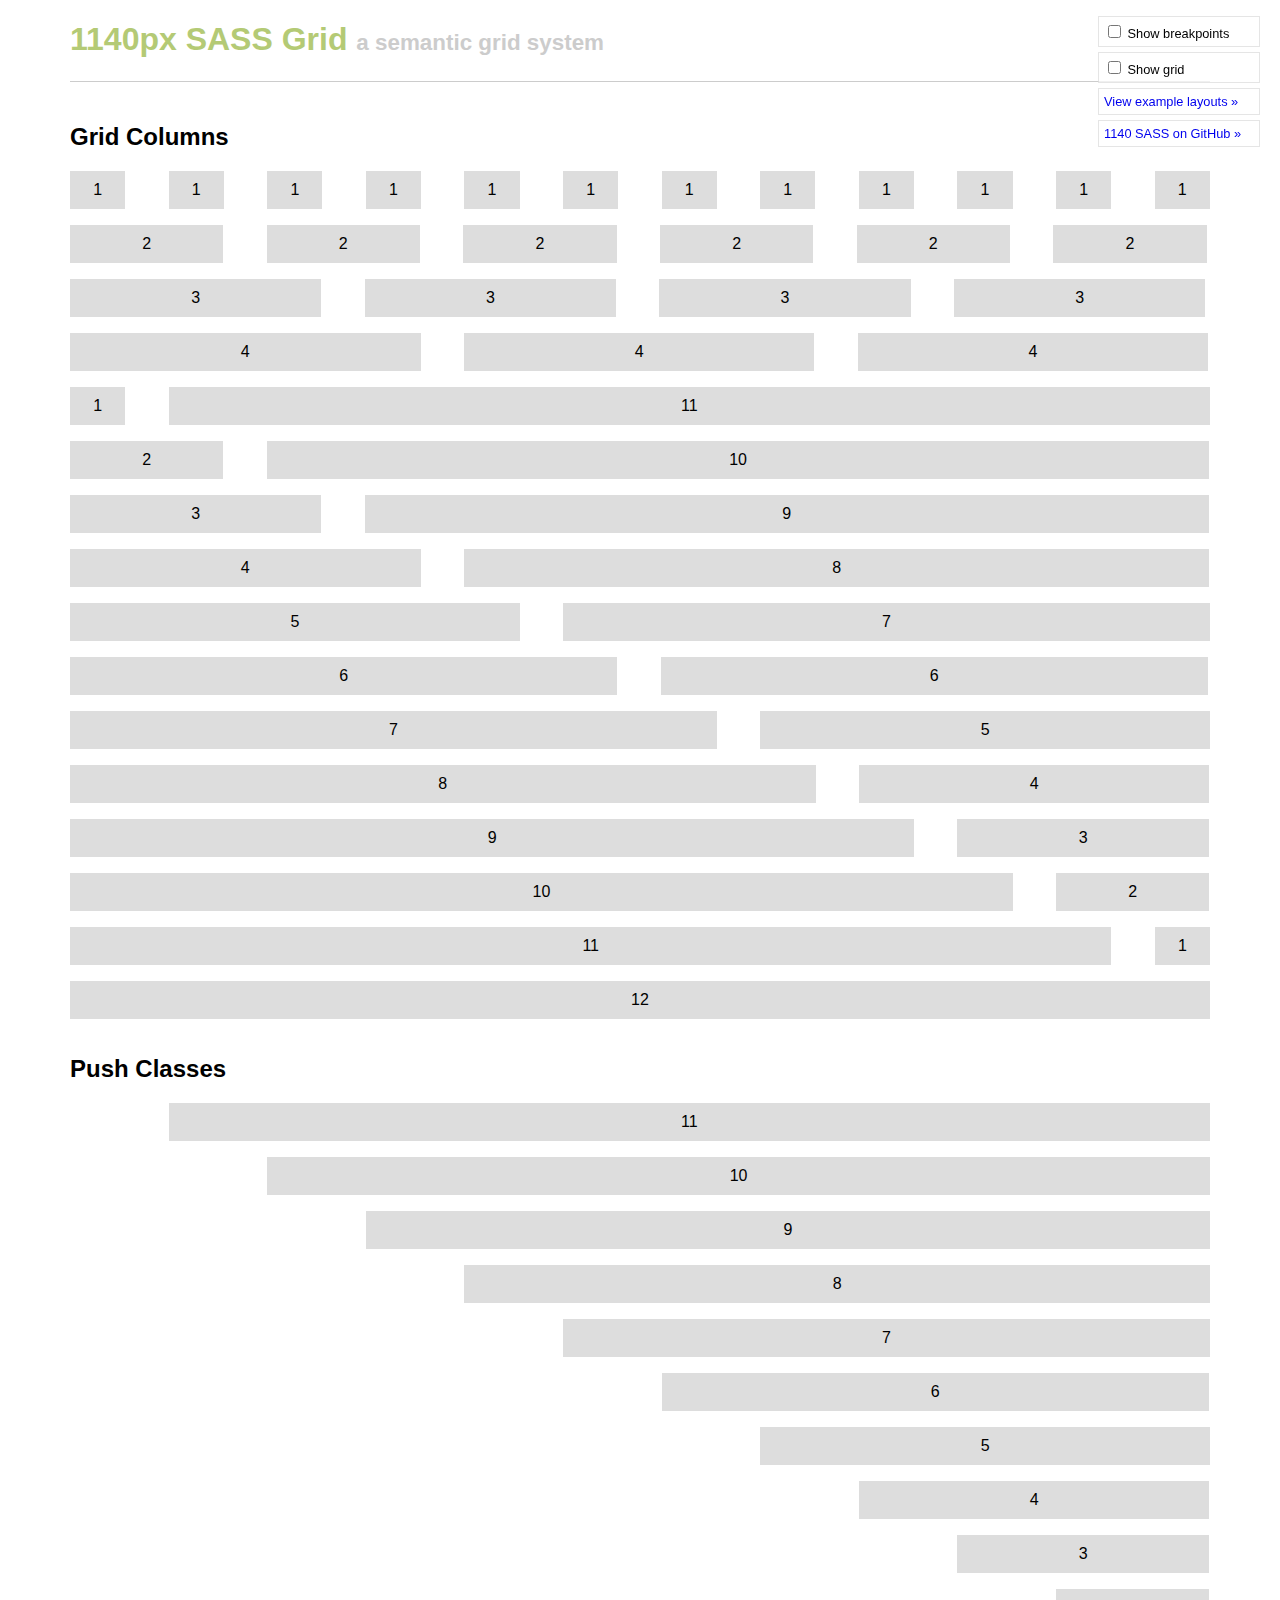
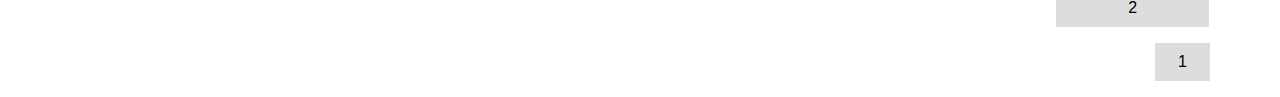
<file: index.html>
<!doctype html>

<html lang="en">
  <head>
    <meta charset="utf-8">
    <title>1140px SASS Grid - A semantic grid system</title>

    <meta name="viewport" content="width=device-width, initial-scale=1.0">

    <link rel="stylesheet" href="style.css">
  </head>

  <body>
    
    <div class="controls">
      <p>
        <label><input type="checkbox" data-controls="breakpoints"> Show breakpoints</label>
        <label><input type="checkbox" data-controls="grid"> Show grid</label>
        <label><a href="examples.html">View example layouts &raquo;</a></label>
        <label><a href="https://github.com/mcgriddles/1140px-Responsive-SASS-Grid/">1140 SASS on GitHub &raquo;</a></label>
      </p>
    </div>    

    <div class="container">

      <header role="banner">
        <h1>1140px SASS Grid <span>a semantic grid system</span></h1>  
      </header>

      <header class="row">
        <h2>Grid Columns</h2>
      </header>

      <div class="row">
        <div class="col-1">1</div>
        <div class="col-1">1</div>
        <div class="col-1">1</div>
        <div class="col-1">1</div>
        <div class="col-1">1</div>
        <div class="col-1">1</div>
        <div class="col-1">1</div>
        <div class="col-1">1</div>
        <div class="col-1">1</div>
        <div class="col-1">1</div>
        <div class="col-1">1</div>
        <div class="col-1 last">1</div>
      </div>

      <div class="row">
        <div class="col-2">2</div>
        <div class="col-2">2</div>
        <div class="col-2">2</div>
        <div class="col-2">2</div>
        <div class="col-2">2</div>
        <div class="col-2 last">2</div>
      </div>

      <div class="row">
        <div class="col-3">3</div>
        <div class="col-3">3</div>
        <div class="col-3">3</div>
        <div class="col-3 last">3</div>
      </div>

      <div class="row">
        <div class="col-4">4</div>
        <div class="col-4">4</div>
        <div class="col-4 last">4</div>
      </div>

      <div class="row">
        <div class="col-1">1</div>
        <div class="col-11 last">11</div>
      </div>

      <div class="row">
        <div class="col-2">2</div>
        <div class="col-10 last">10</div>
      </div>

      <div class="row">
        <div class="col-3">3</div>
        <div class="col-9 last">9</div>
      </div>

      <div class="row">
        <div class="col-4">4</div>
        <div class="col-8 last">8</div>
      </div>

      <div class="row">
        <div class="col-5">5</div>
        <div class="col-7 last">7</div>
      </div>

      <div class="row">
        <div class="col-6">6</div>
        <div class="col-6 last">6</div>
      </div>

      <div class="row">
        <div class="col-7">7</div>
        <div class="col-5 last">5</div>
      </div>

      <div class="row">
        <div class="col-8">8</div>
        <div class="col-4 last">4</div>
      </div>

      <div class="row">
        <div class="col-9">9</div>
        <div class="col-3 last">3</div>
      </div>

      <div class="row">
        <div class="col-10">10</div>
          <div class="col-2 last">2</div>
      </div>

      <div class="row">
        <div class="col-11">11</div>
        <div class="col-1 last">1</div>
      </div>

      <div class="row">
        <div class="col-12">12</div>
      </div>

      <header class="row">
        <h2>Push Classes</h2>
      </header>

      <div class="row">    
        <div class="col-11 push-1">11</div>
      </div>

      <div class="row">
        <div class="col-10 push-2 last">10</div>
      </div>

      <div class="row">
        <div class="col-9 push-3 last">9</div>
      </div>

      <div class="row">
        <div class="col-8 push-4 last">8</div>
      </div>

      <div class="row">
        <div class="col-7 push-5 last">7</div>
      </div>

      <div class="row">
        <div class="col-6 push-6 last">6</div>
      </div>

      <div class="row">
        <div class="col-5 push-7 last">5</div>
      </div>

      <div class="row">
        <div class="col-4 push-8 last">4</div>
      </div>

      <div class="row">
        <div class="col-3 push-9 last">3</div>
      </div>

      <div class="row">      
        <div class="col-2 push-10 last">2</div>
      </div>

      <div class="row">
        <div class="col-1 push-11 last">1</div>
      </div>

    </div>

    <script src="https://ajax.googleapis.com/ajax/libs/jquery/1.8.1/jquery.min.js"></script>
    <script src="examples.js"></script>

  </body>
</html>
</file>
<file: style.css>
body {
  font-family: Helvetica Neue, Helvetica, Arial;
  font-size: 1em;
  padding: 0;
  margin: 0; }

img, embed, object {
  max-width: 100%; }

img {
  height: auto; }

[role="banner"] {
  width: 100%;
  max-width: 71.25em;
  margin: 0 auto;
  overflow: hidden; }
  [role="banner"] h1 {
    color: #b4ca75;
    border-bottom: 1px solid #ccc;
    padding-bottom: .7em; }
    [role="banner"] h1 span {
      font-size: .7em;
      color: #ccc; }

a {
  color: #b4ca75d;
  text-decoration: none; }
  a:hover {
    color: #d78b42; }
  a:visited {
    color: #d78b42; }

.row div {
  background: #ddd;
  margin-bottom: 1em;
  padding: 10px;
  text-align: center; }

.container {
  padding-left: 20px;
  padding-right: 20px; }

.row {
  width: 100%;
  max-width: 71.25em;
  margin: 0 auto;
  overflow: hidden; }

.col-1 {
  margin-right: 3.8%;
  float: left;
  min-height: 1px;
  width: 04.85%;
  -webkit-box-sizing: border-box;
  -moz-box-sizing: border-box;
  box-sizing: border-box; }
  @media (max-width: 30em) {
    .col-1 {
      width: auto;
      float: none;
      margin-left: 0;
      margin-right: 0; } }

.col-2 {
  margin-right: 3.8%;
  float: left;
  min-height: 1px;
  width: 13.45%;
  -webkit-box-sizing: border-box;
  -moz-box-sizing: border-box;
  box-sizing: border-box; }
  @media (max-width: 30em) {
    .col-2 {
      width: auto;
      float: none;
      margin-left: 0;
      margin-right: 0; } }

.col-3 {
  margin-right: 3.8%;
  float: left;
  min-height: 1px;
  width: 22.05%;
  -webkit-box-sizing: border-box;
  -moz-box-sizing: border-box;
  box-sizing: border-box; }
  @media (max-width: 30em) {
    .col-3 {
      width: auto;
      float: none;
      margin-left: 0;
      margin-right: 0; } }

.col-4 {
  margin-right: 3.8%;
  float: left;
  min-height: 1px;
  width: 30.75%;
  -webkit-box-sizing: border-box;
  -moz-box-sizing: border-box;
  box-sizing: border-box; }
  @media (max-width: 30em) {
    .col-4 {
      width: auto;
      float: none;
      margin-left: 0;
      margin-right: 0; } }

.col-5 {
  margin-right: 3.8%;
  float: left;
  min-height: 1px;
  width: 39.45%;
  -webkit-box-sizing: border-box;
  -moz-box-sizing: border-box;
  box-sizing: border-box; }
  @media (max-width: 30em) {
    .col-5 {
      width: auto;
      float: none;
      margin-left: 0;
      margin-right: 0; } }

.col-6 {
  margin-right: 3.8%;
  float: left;
  min-height: 1px;
  width: 48.00%;
  -webkit-box-sizing: border-box;
  -moz-box-sizing: border-box;
  box-sizing: border-box; }
  @media (max-width: 30em) {
    .col-6 {
      width: auto;
      float: none;
      margin-left: 0;
      margin-right: 0; } }

.col-7 {
  margin-right: 3.8%;
  float: left;
  min-height: 1px;
  width: 56.75%;
  -webkit-box-sizing: border-box;
  -moz-box-sizing: border-box;
  box-sizing: border-box; }
  @media (max-width: 30em) {
    .col-7 {
      width: auto;
      float: none;
      margin-left: 0;
      margin-right: 0; } }

.col-8 {
  margin-right: 3.8%;
  float: left;
  min-height: 1px;
  width: 65.40%;
  -webkit-box-sizing: border-box;
  -moz-box-sizing: border-box;
  box-sizing: border-box; }
  @media (max-width: 30em) {
    .col-8 {
      width: auto;
      float: none;
      margin-left: 0;
      margin-right: 0; } }

.col-9 {
  margin-right: 3.8%;
  float: left;
  min-height: 1px;
  width: 74.05%;
  -webkit-box-sizing: border-box;
  -moz-box-sizing: border-box;
  box-sizing: border-box; }
  @media (max-width: 30em) {
    .col-9 {
      width: auto;
      float: none;
      margin-left: 0;
      margin-right: 0; } }

.col-10 {
  margin-right: 3.8%;
  float: left;
  min-height: 1px;
  width: 82.70%;
  -webkit-box-sizing: border-box;
  -moz-box-sizing: border-box;
  box-sizing: border-box; }
  @media (max-width: 30em) {
    .col-10 {
      width: auto;
      float: none;
      margin-left: 0;
      margin-right: 0; } }

.col-11 {
  margin-right: 3.8%;
  float: left;
  min-height: 1px;
  width: 91.35%;
  -webkit-box-sizing: border-box;
  -moz-box-sizing: border-box;
  box-sizing: border-box; }
  @media (max-width: 30em) {
    .col-11 {
      width: auto;
      float: none;
      margin-left: 0;
      margin-right: 0; } }

.col-12 {
  width: 100%;
  float: left;
  margin-right: 0;
  -webkit-box-sizing: border-box;
  -moz-box-sizing: border-box;
  box-sizing: border-box;
  margin-right: 0; }
  @media (max-width: 30em) {
    .col-12 {
      width: auto;
      float: none;
      margin-left: 0;
      margin-right: 0; } }

.push-1 {
  margin-left: 08.65%; }
  @media (max-width: 30em) {
    .push-1 {
      width: auto;
      float: none;
      margin-left: 0;
      margin-right: 0; } }

.push-2 {
  margin-left: 17.30%; }
  @media (max-width: 30em) {
    .push-2 {
      width: auto;
      float: none;
      margin-left: 0;
      margin-right: 0; } }

.push-3 {
  margin-left: 25.95%; }
  @media (max-width: 30em) {
    .push-3 {
      width: auto;
      float: none;
      margin-left: 0;
      margin-right: 0; } }

.push-4 {
  margin-left: 34.60%; }
  @media (max-width: 30em) {
    .push-4 {
      width: auto;
      float: none;
      margin-left: 0;
      margin-right: 0; } }

.push-5 {
  margin-left: 43.25%; }
  @media (max-width: 30em) {
    .push-5 {
      width: auto;
      float: none;
      margin-left: 0;
      margin-right: 0; } }

.push-6 {
  margin-left: 51.90%; }
  @media (max-width: 30em) {
    .push-6 {
      width: auto;
      float: none;
      margin-left: 0;
      margin-right: 0; } }

.push-7 {
  margin-left: 60.55%; }
  @media (max-width: 30em) {
    .push-7 {
      width: auto;
      float: none;
      margin-left: 0;
      margin-right: 0; } }

.push-8 {
  margin-left: 69.20%; }
  @media (max-width: 30em) {
    .push-8 {
      width: auto;
      float: none;
      margin-left: 0;
      margin-right: 0; } }

.push-9 {
  margin-left: 77.85%; }
  @media (max-width: 30em) {
    .push-9 {
      width: auto;
      float: none;
      margin-left: 0;
      margin-right: 0; } }

.push-10 {
  margin-left: 86.50%; }
  @media (max-width: 30em) {
    .push-10 {
      width: auto;
      float: none;
      margin-left: 0;
      margin-right: 0; } }

.push-11 {
  margin-left: 95.15%; }
  @media (max-width: 30em) {
    .push-11 {
      width: auto;
      float: none;
      margin-left: 0;
      margin-right: 0; } }

.last {
  margin-right: 0; }

.feature-freeform, .mcs, .df {
  border-top: 1px solid #ccc;
  padding: 40px 0; }

.feature-freeform {
  padding-left: 20px;
  padding-right: 20px; }
  .feature-freeform .feature-content {
    width: 100%;
    max-width: 71.25em;
    margin: 0 auto;
    overflow: hidden; }
    .feature-freeform .feature-content article {
      padding: 20px;
      background: #ddd;
      margin-right: 3.8%;
      float: left;
      min-height: 1px;
      width: 65.40%;
      -webkit-box-sizing: border-box;
      -moz-box-sizing: border-box;
      box-sizing: border-box;
      margin-left: 17.30%; }
      @media (max-width: 30em) {
        .feature-freeform .feature-content article {
          width: auto;
          float: none;
          margin-left: 0;
          margin-right: 0; } }
      @media (max-width: 30em) {
        .feature-freeform .feature-content article {
          width: auto;
          float: none;
          margin-left: 0;
          margin-right: 0; } }

/* McSweeney's-inspired layout */
.mcs {
  padding-left: 20px;
  padding-right: 20px; }
  .mcs .mcs-content {
    width: 100%;
    max-width: 71.25em;
    margin: 0 auto;
    overflow: hidden; }
    .mcs .mcs-content article {
      margin-right: 3.8%;
      float: left;
      min-height: 1px;
      width: 30.75%;
      -webkit-box-sizing: border-box;
      -moz-box-sizing: border-box;
      box-sizing: border-box;
      margin-left: 34.60%; }
      @media (max-width: 30em) {
        .mcs .mcs-content article {
          width: auto;
          float: none;
          margin-left: 0;
          margin-right: 0; } }
      @media (max-width: 30em) {
        .mcs .mcs-content article {
          width: auto;
          float: none;
          margin-left: 0;
          margin-right: 0; } }
      @media (max-width: 64em) {
        .mcs .mcs-content article {
          margin-right: 3.8%;
          float: left;
          min-height: 1px;
          width: 48.00%;
          -webkit-box-sizing: border-box;
          -moz-box-sizing: border-box;
          box-sizing: border-box;
          margin-left: 25.95%; } }
        @media (max-width: 64em) and (max-width: 30em) {
          .mcs .mcs-content article {
            width: auto;
            float: none;
            margin-left: 0;
            margin-right: 0; } }
        @media (max-width: 64em) and (max-width: 30em) {
          .mcs .mcs-content article {
            width: auto;
            float: none;
            margin-left: 0;
            margin-right: 0; } }
      @media (max-width: 30em) {
        .mcs .mcs-content article {
          margin-right: 3.8%;
          float: left;
          min-height: 1px;
          width: 48.00%;
          -webkit-box-sizing: border-box;
          -moz-box-sizing: border-box;
          box-sizing: border-box;
          margin-left: 25.95%; } }
        @media (max-width: 30em) and (max-width: 30em) {
          .mcs .mcs-content article {
            width: auto;
            float: none;
            margin-left: 0;
            margin-right: 0; } }
        @media (max-width: 30em) and (max-width: 30em) {
          .mcs .mcs-content article {
            width: auto;
            float: none;
            margin-left: 0;
            margin-right: 0; } }
      @media (max-width: 20em) {
        .mcs .mcs-content article {
          margin-right: 3.8%;
          float: left;
          min-height: 1px;
          width: 65.40%;
          -webkit-box-sizing: border-box;
          -moz-box-sizing: border-box;
          box-sizing: border-box;
          margin-left: 17.30%; } }
        @media (max-width: 20em) and (max-width: 30em) {
          .mcs .mcs-content article {
            width: auto;
            float: none;
            margin-left: 0;
            margin-right: 0; } }
        @media (max-width: 20em) and (max-width: 30em) {
          .mcs .mcs-content article {
            width: auto;
            float: none;
            margin-left: 0;
            margin-right: 0; } }

.mcs header {
  text-transform: uppercase;
  text-align: center;
  letter-spacing: 10px; }
  .mcs header h1 {
    font-size: 1em;
    font-weight: normal; }
    .mcs header h1 i {
      font-style: normal;
      display: block;
      font-size: 3em; }

.mcs article header {
  margin: 2em 0;
  padding: 2em 0 0 0;
  border-top: 1px solid #ccc;
  text-align: center;
  letter-spacing: 3px; }

/* Daring Fireball-inspired layout */
.df {
  padding-left: 20px;
  padding-right: 20px; }
  .df header {
    width: 100%;
    max-width: 71.25em;
    margin: 0 auto;
    overflow: hidden; }
    .df header h1 {
      margin-left: 25.95%;
      margin-right: 0; }
      @media (max-width: 30em) {
        .df header h1 {
          width: auto;
          float: none;
          margin-left: 0;
          margin-right: 0; } }
      @media (max-width: 48em) {
        .df header h1 {
          margin-left: 17.30%; } }
        @media (max-width: 48em) and (max-width: 30em) {
          .df header h1 {
            width: auto;
            float: none;
            margin-left: 0;
            margin-right: 0; } }
  .df .df-content {
    width: 100%;
    max-width: 71.25em;
    margin: 0 auto;
    overflow: hidden; }
    .df .df-content .df-nav {
      margin-right: 3.8%;
      float: left;
      min-height: 1px;
      width: 13.45%;
      -webkit-box-sizing: border-box;
      -moz-box-sizing: border-box;
      box-sizing: border-box;
      margin-left: 17.30%; }
      @media (max-width: 30em) {
        .df .df-content .df-nav {
          width: auto;
          float: none;
          margin-left: 0;
          margin-right: 0; } }
      @media (max-width: 30em) {
        .df .df-content .df-nav {
          width: auto;
          float: none;
          margin-left: 0;
          margin-right: 0; } }
      @media (max-width: 48em) {
        .df .df-content .df-nav {
          margin-left: 08.65%; } }
        @media (max-width: 48em) and (max-width: 30em) {
          .df .df-content .df-nav {
            width: auto;
            float: none;
            margin-left: 0;
            margin-right: 0; } }
      @media (max-width: 30em) {
        .df .df-content .df-nav {
          margin-left: 0;
          margin-right: 0; } }
        @media (max-width: 30em) and (max-width: 30em) {
          .df .df-content .df-nav {
            width: auto;
            float: none;
            margin-left: 0;
            margin-right: 0; } }
    .df .df-content .df-text {
      margin-right: 3.8%;
      float: left;
      min-height: 1px;
      width: 39.45%;
      -webkit-box-sizing: border-box;
      -moz-box-sizing: border-box;
      box-sizing: border-box;
      margin-right: 0; }
      @media (max-width: 30em) {
        .df .df-content .df-text {
          width: auto;
          float: none;
          margin-left: 0;
          margin-right: 0; } }
      @media (max-width: 48em) {
        .df .df-content .df-text {
          margin-right: 3.8%;
          float: left;
          min-height: 1px;
          width: 65.40%;
          -webkit-box-sizing: border-box;
          -moz-box-sizing: border-box;
          box-sizing: border-box; } }
        @media (max-width: 48em) and (max-width: 30em) {
          .df .df-content .df-text {
            width: auto;
            float: none;
            margin-left: 0;
            margin-right: 0; } }

.df-nav {
  text-align: right; }
  .df-nav ul {
    list-style: none;
    padding: 0; }
  @media (max-width: 35.5em) {
    .df-nav li {
      font-size: .8em; } }
  @media (max-width: 30em) {
    .df-nav {
      text-align: left; }
      .df-nav ul li {
        display: inline-block;
        padding-right: 10px; } }

#grid-overlay, #breakpoints-overlay {
  pointer-events: none; }

.controls {
  max-width: 1140px;
  margin: 0 auto;
  position: relative; }
  .controls p {
    position: fixed;
    right: 20px; }
  .controls label {
    font-size: .8em;
    min-width: 150px;
    display: block;
    padding: 5px;
    margin-bottom: 5px;
    background: rgba(255, 255, 255, 0.7);
    border: 1px solid rgba(0, 0, 0, 0.1); }

#grid-overlay {
  position: fixed;
  width: 100%;
  height: 100%; }

#overlay-container {
  max-width: 75.5em;
  margin: 0 auto;
  padding-left: 3.8%;
  padding-left: 20px;
  padding-right: 20px; }
  #overlay-container .overlay-row {
    width: 100%;
    max-width: 71.25em;
    margin: 0 auto;
    overflow: hidden; }
    #overlay-container .overlay-row div {
      min-height: 999em;
      background: rgba(255, 0, 0, 0.07);
      border-right: 1px solid rgba(255, 0, 0, 0.05);
      border-left: 1px solid rgba(255, 0, 0, 0.05); }

#breakpoints-overlay {
  max-width: 1140px;
  margin: 0 auto;
  position: relative; }
  #breakpoints-overlay div > span {
    font-size: .8em; }
  #breakpoints-overlay span {
    display: inline-block;
    padding: 5px; }
  #breakpoints-overlay .pointname {
    width: 135px; }
  #breakpoints-overlay .emwidth {
    width: 50px;
    padding-left: 15px; }
  #breakpoints-overlay .pxwidth {
    padding-left: 15px; }

#meters {
  position: fixed;
  z-index: 1;
  top: 50px;
  max-width: 1140px;
  width: 100%;
  padding-top: 1em; }
  #meters div {
    background: rgba(255, 0, 255, 0.6);
    margin-bottom: 1em;
    padding: 0;
    color: #fff;
    text-shadow: 0px -1px 0px rgba(0, 0, 0, 0.3); }

.break-20em {
  max-width: 20em; }

.break-30em {
  max-width: 30em; }

.break-355em {
  max-width: 35.5em; }

.break-48em {
  max-width: 48em; }

.break-64em {
  max-width: 64em; }

.break-7125em {
  max-width: 71.25em; }

@media only screen and (max-width: 30em) {
  body {
    -webkit-text-size-adjust: none; } }
</file>
